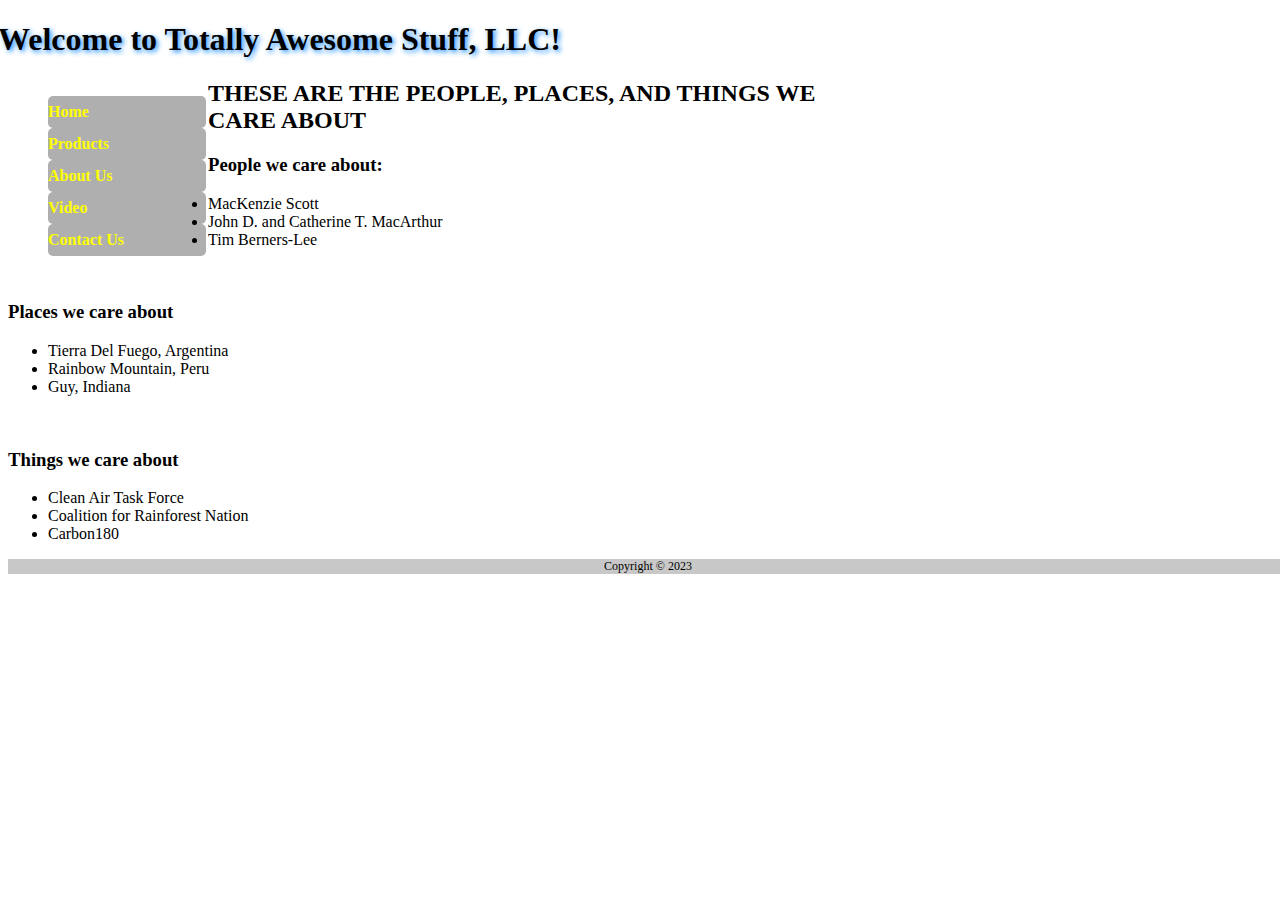
<file: causes.html>
<!DOCTYPE html>
<html>
    <head>
        <!-- Developer: Judi Dupuy
        Start Date: 2/14/2026 -->
        <title>Totally Awesome Stuff</title>
        <link rel="stylesheet" type="text/css" href="my_styles.css"/>
        </head>
    <body>
        <header>
            <h1>Welcome to Totally Awesome Stuff, LLC!
            </h1>
        </header>
        <nav>
        <ul>
            <li><a href="index.html">Home</a></li>
            <li><a href="products.html">Products</a></li>
            <li><a href="about.html">About Us</a></li>
            <li><a href="video.html">Video</a></li>
            <li><a href="contact_us.html">Contact Us</a></li>
        </ul>
    </nav>
        <section>
            <div>
            <h2>THESE ARE THE PEOPLE, PLACES, AND THINGS WE CARE ABOUT</h2>
            <h3>People we care about:</h3>
            <ul>
                <li>MacKenzie Scott</li>
                <li>John D. and Catherine T. MacArthur</li>
                <li>Tim Berners-Lee</li>
            </ul>
            <br/>
            <h3>Places we care about</h3>
            <ul>
                <li>Tierra Del Fuego, Argentina</li>
                <li>Rainbow Mountain, Peru</li>
                <li>Guy, Indiana</li>
            </ul>
            <br/>
            <h3>Things we care about</h3>
            <ul>
                <li>Clean Air Task Force</li>
                <li>Coalition for Rainforest Nation</li>
                <li>Carbon180</li>
            </ul>
            </div>
        </section>
        <footer>
            Copyright &copy; 2023
        </footer>
    </body>
</html>
</file>
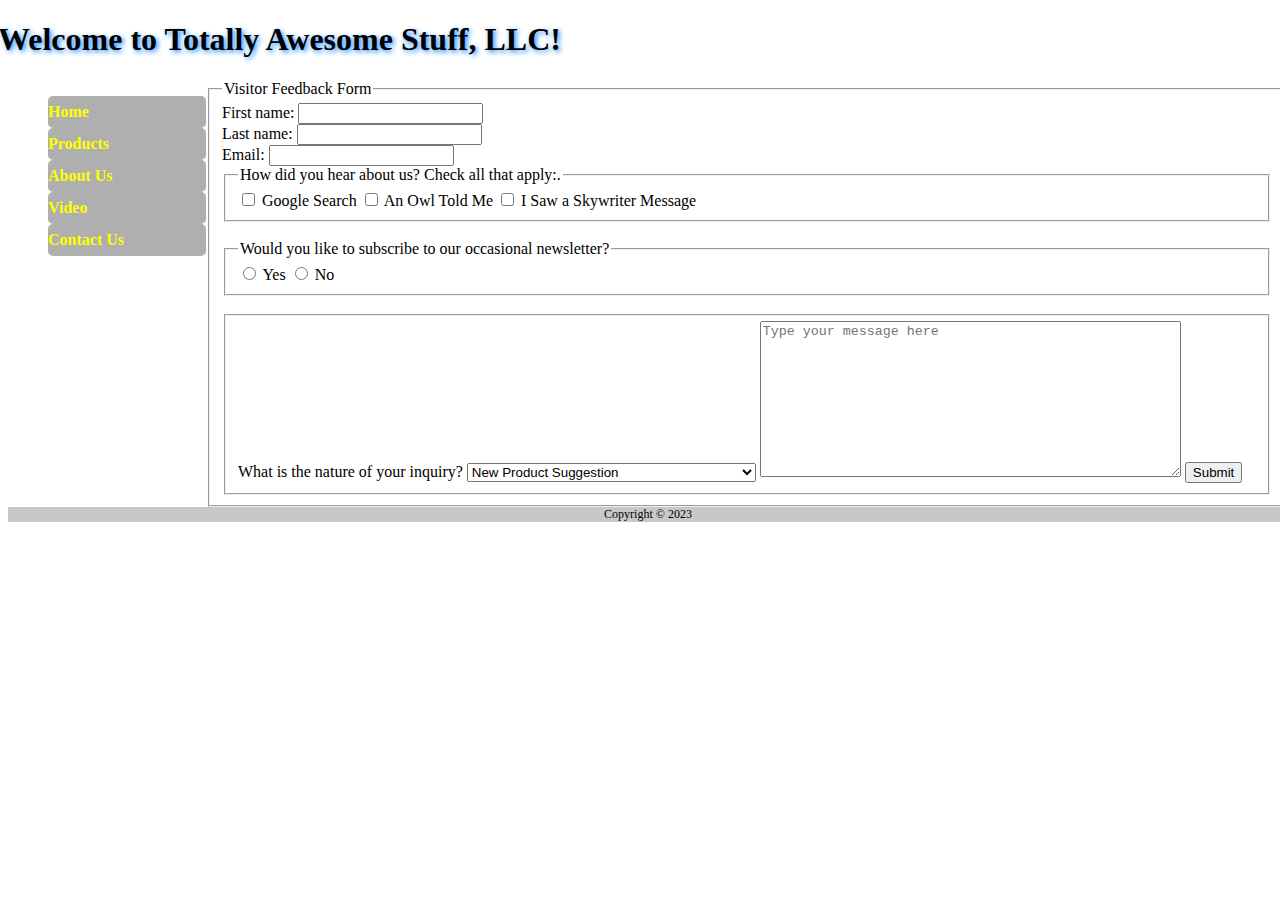
<file: Contact_us.html>
<!DOCTYPE html>
<html>
    <head>
        <!-- Developer: Judi Dupuy
        Start Date: 2/14/2026 -->
        <title>Totally Awesome Stuff</title>
        <link rel="stylesheet" type="text/css" href="my_styles.css"/>
        </head>
    <body>
        <header>
            <h1>Welcome to Totally Awesome Stuff, LLC!
            </h1>
        </header>
        <nav>
        <ul>
            <li><a href="index.html">Home</a>
            </li>
            <li><a href="products.html">Products</a>
            </li>
            <li><a href="about.html">About Us</a>
            </li>
            <li><a href="video.html">Video</a>
            </li>
            <li><a href="contact_us.html">Contact Us</a>
            </li>
        </ul>
        </nav>
        <section>
            <form>
                <fieldset>
                    <legend>Visitor Feedback Form</legend>
                <label for="f_name">First name:</label>
                <input type="text" id="f_name" name="f_name" required/>
                <br/>
                <label for="l_name">Last name:</label>
                <input type="text" id="l_name" name="l_name" required/>
                <br/>
                <label for="email">Email:</label>
                <input type="email" id="email" name="email" required/>
                <br/>
                <fieldset>
                    <legend>How did  you hear about us? Check all that apply:.</legend>
                    <input type="checkbox" id="google" value="Google"/>
                    <label for="google">Google Search</label>
                    <input type="checkbox" id="owl" name="owl" value="Owl"/>
                    <label for="owl">An Owl Told Me</label>
                    <input type="checkbox" id="skywriter" name="skywriter" value="Skywriter"/>
                    <label for="skywriter">I Saw a Skywriter Message</label>
                </fieldset>
                <br/>
                <fieldset>
                    <legend>Would you like to subscribe to our occasional newsletter?</legend>
                    <input type="radio" id="yes_subscribe" name="subscribe" value="Yes"/>
                    <label for="yes_subscribe">Yes</label>
                    <input type="radio" id="no_subscribe" name="subscribe" value="No"/>
                    <label for="no_subscribe">No</label>
                </fieldset>
                <br/>
                <fieldset>
                <label for="nature">What is the nature of your inquiry?</label>
                <select id="nature" name="nature" required>
                    <option value="new product">New Product Suggestion</option>
                    <option value="question">Question About an Existing Product</option>
                    <option value="just_lonely">I'm Just Lonely and Crave Human Interaction</option>
                    <option value="other">Other</option>
                </select>
                <textarea name="message" rows="10" cols="50" maxlength="400" placeholder="Type your message here" required></textarea>
                <input type="submit" value="Submit"/>
                </fieldset>
            </form>
        </section>
        <footer>
            Copyright &copy; 2023
        </footer>
    </body>
</html>
</file>
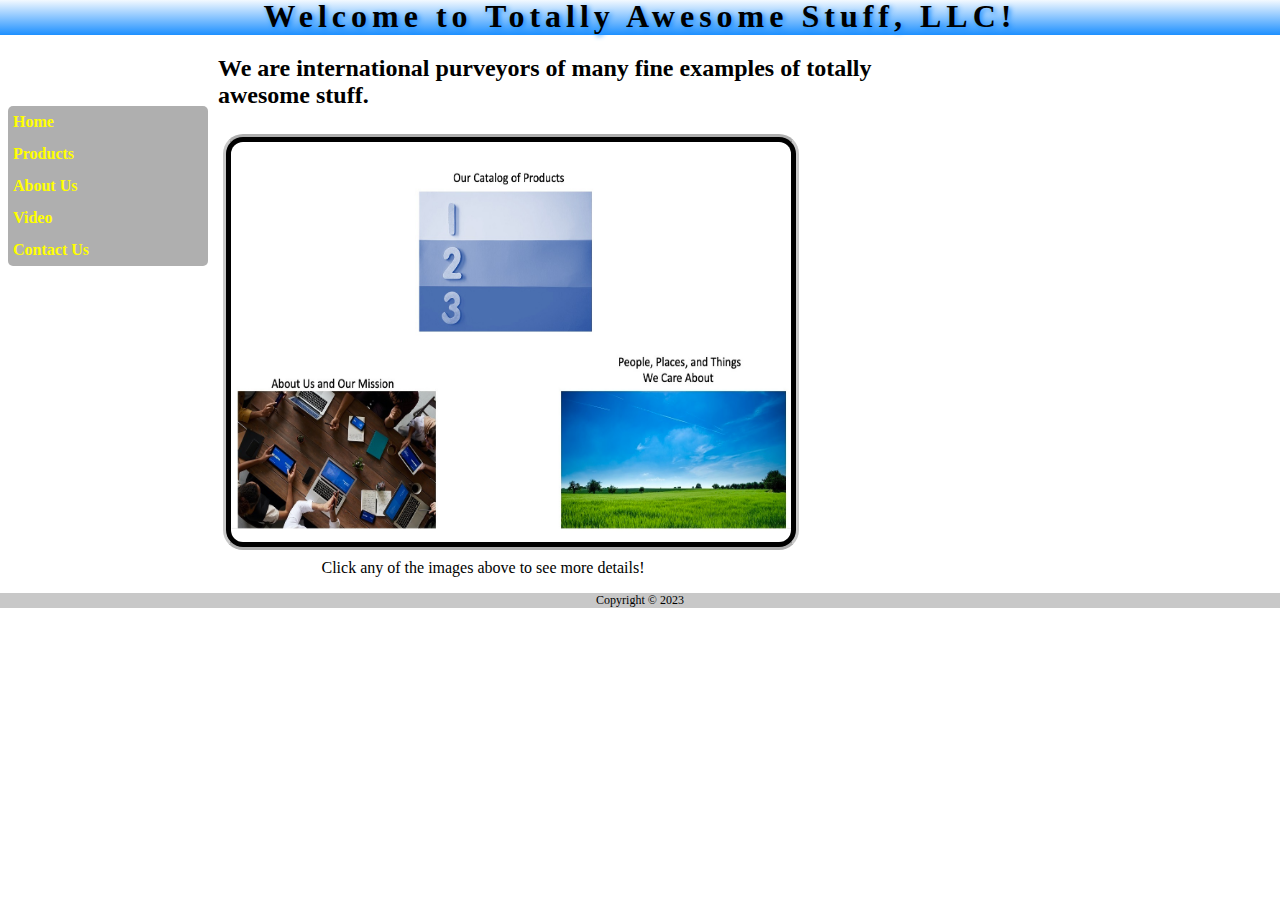
<file: index2.html>
<!DOCTYPE html>
<html>
    <head>
        <!-- Developer: Judi Dupuy
        Start Date: 2/14/2026 -->
        <title>Totally Awesome Stuff</title>
        <link rel="stylesheet" type="text/css" href="my_styles2.css"/>
        </head>
    <body>
        <header>
            <h1>Welcome to Totally Awesome Stuff, LLC!
            </h1>
        </header>
            <nav>
                <ul>
                    <li><a href="index.html">Home</a></li>
                    <li><a href="products.html">Products</a></li>
                    <li><a href="about.html">About Us</a></li>
                    <li><a href="video.html">Video</a></li>
                    <li><a href="contact_us.html">Contact Us</a></li>
                </ul>
            </nav>
        <section>
            <h2>We are international purveyors of many fine examples of totally awesome stuff.</h2>
            <figure>
            <img id="home_page_img" src="images/splash_screen.png" alt="An image containing About Us, Our Products, and Causes We Care About images" class="img_border" usemap="#home_page_map"/>
        <map name="home_page_map">
            <area shape="rect" coords="10,220,220,385" href="about.html" alt="About Us">
            <area shape="rect" coords="180,5,380,220" href="products.html" alt="Our Products">
            <area shape="rect" coords="370,220,570,385" href="causes.html" alt="Causes We Support">
        </map>
        <figcaption>Click any of the images above to see more details!</figcaption>
        </figure>
        </section>
        <footer>
            Copyright &copy; 2023
        </footer>
    </body>
</html>
</file>
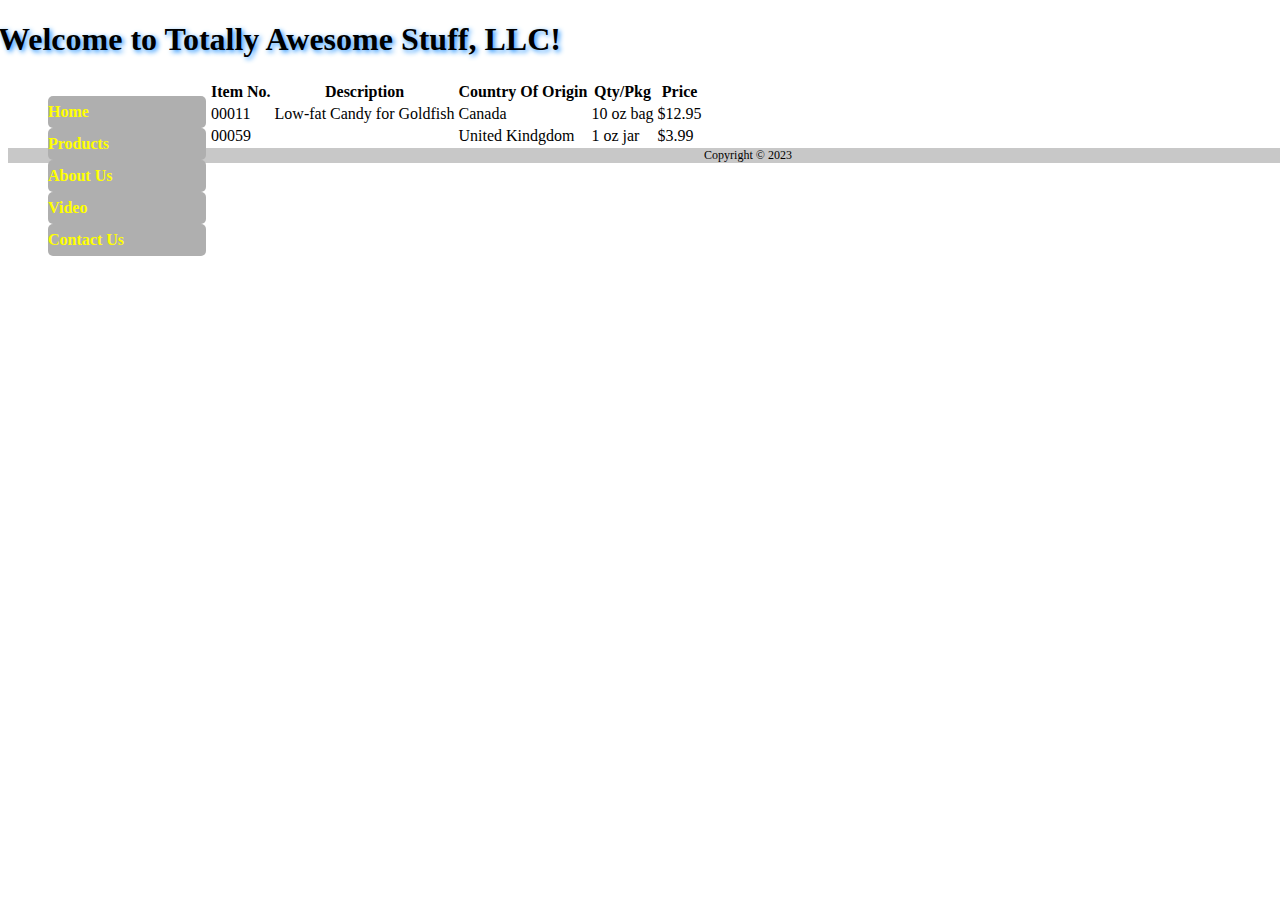
<file: products.html>
<!DOCTYPE html>
<html>
    <head>
        <!-- Developer: Judi Dupuy
        Start Date: 2/14/2026 -->
        <title>Totally Awesome Stuff</title>
        <link rel="stylesheet" type="text/css" href="my_styles.css"/>
        </head>
    <body>
        <header>
            <h1>Welcome to Totally Awesome Stuff, LLC!
            </h1>
        </header>
        <nav>
        <ul>
            <li><a href="index.html">Home</a></li>
            <li><a href="products.html">Products</a></li>
            <li><a href="about.html">About Us</a></li>
            <li><a href="video.html">Video</a></li>
            <li><a href="contact_us.html">Contact Us</a></li>
        </ul>
        </nav>
        <section>
            <table>
                <colgroup>
                <col class="details" span="4"/>
                <col class="price" />
            </colgroup>
                <tr>
                    <th>Item No.</th>
                    <th>Description</th>
                    <th>Country Of Origin</th>
                    <th>Qty/Pkg</th>
                    <th>Price</th>
                </tr>
                <tr>
                    <td>00011</td>
                    <td>Low-fat Candy for Goldfish</td>
                    <td>Canada</td>
                    <td>10 oz bag</td>
                    <td>$12.95</td>
                </tr>
                <tr>
                    <td>00059</td>
                    <td><a href="wax.html" Wax for Dapper Cats></a></td>
                    <td>United Kindgdom</td>
                    <td>1 oz jar</td>
                    <td>$3.99</td>
                </tr>
            </table>
        </section>
        <footer>
            Copyright &copy; 2023
        </footer>
    </body>
</html>
</file>
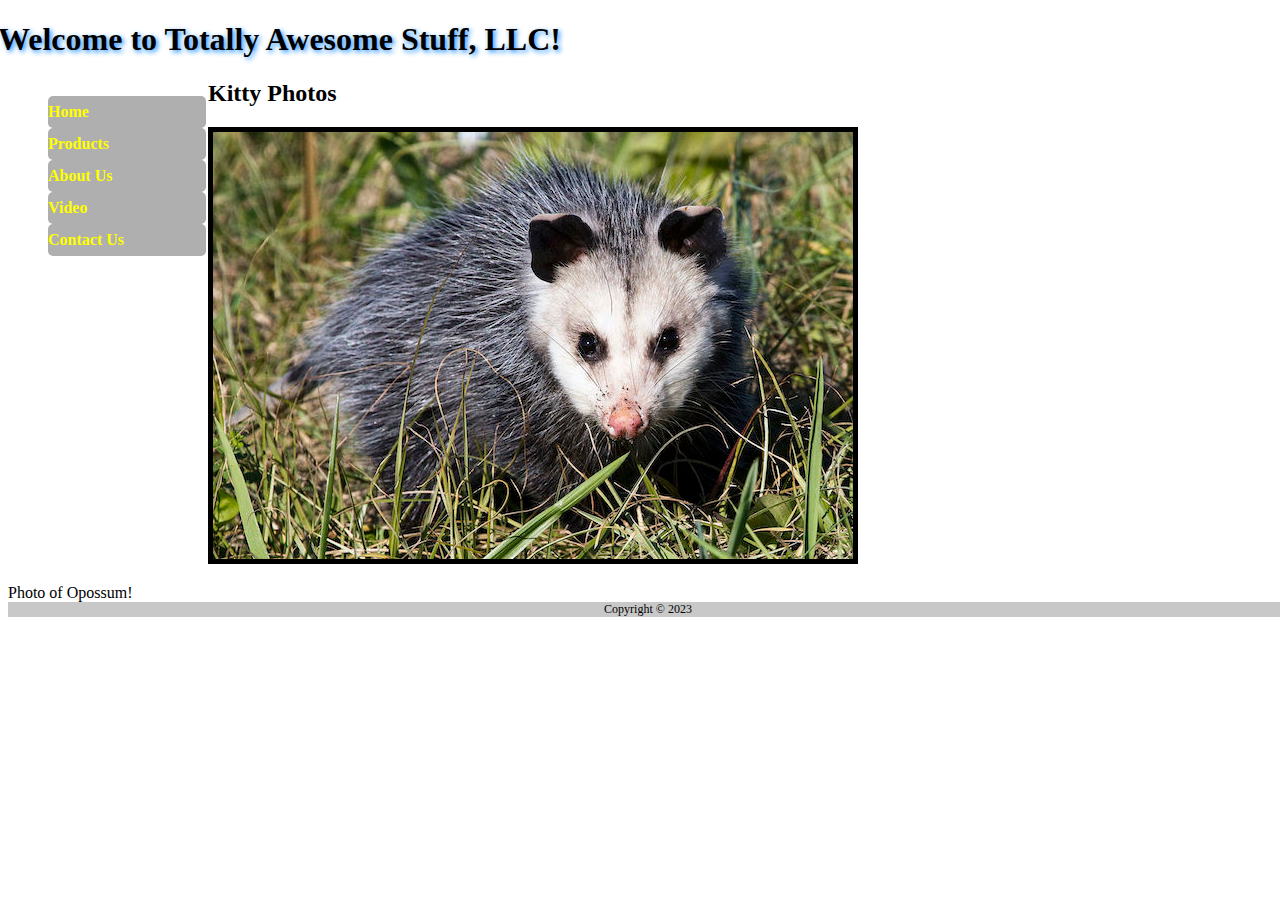
<file: salts.html>
<!DOCTYPE html>
<html>
    <head>
        <!-- Developer: Judi Dupuy
        Start Date: 2/14/2026 -->
        <title>Totally Awesome Stuff</title>
        <link rel="stylesheet" type="text/css" href="my_styles.css"/>
        </head>
    <body>
        <header>
            <h1>Welcome to Totally Awesome Stuff, LLC!
            </h1>
        </header>
        <nav>
        <ul>
            <li><a href="index.html">Home</a></li>
            <li><a href="products.html">Products</a></li>
            <li><a href="about.html">About Us</a></li>
            <li><a href="video.html">Video</a></li>
            <li><a href="contact_us.html">Contact Us</a></li>
        </ul>
        </nav>
        <section>
            <h2>Kitty Photos</h2>
        <figure>
        <picture>
            <source media="(min-width: 640px)" srcset="images/opossum_large.jpeg"/>
            <source media="(min-width: 460px)" srcset="images/opossum_medium.png">
            <source media="(min-width: 320px)" srcset="images/opossum_small.png">
            <img src="Images/opossum_small.png" alt="A picture of a black and brown opossum with a white face and black nose." style="border: 5px solid black;">
        </picture>
        </figure>
        </section>
        <figcaption>Photo of Opossum!</figcaption>
        </figure>
        </section>
        <footer>
            Copyright &copy; 2023
        </footer>
    </body>
</html>
</file>
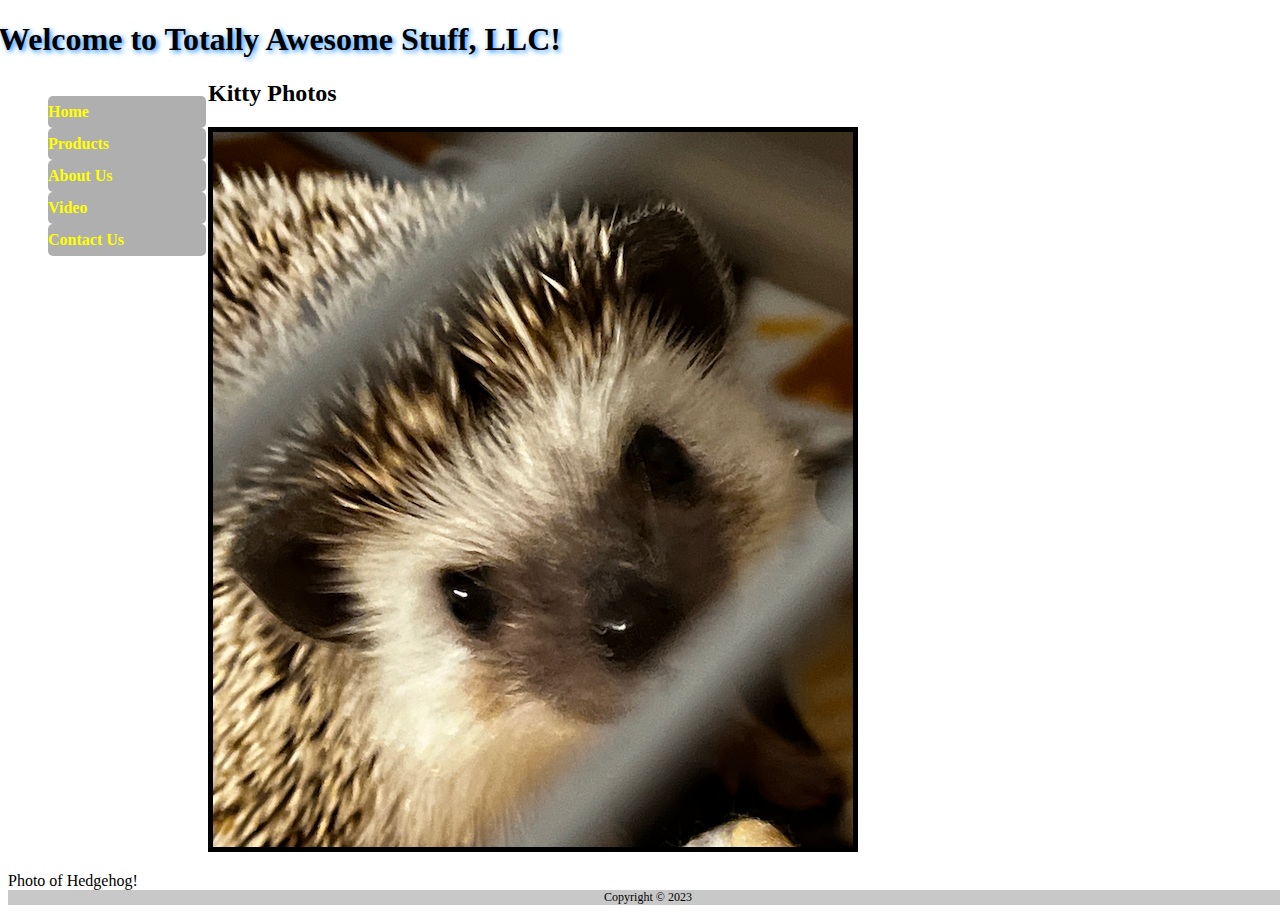
<file: shampoo.html>
<!DOCTYPE html>
<html>
    <head>
        <!-- Developer: Judi Dupuy
        Start Date: 2/14/2026 -->
        <title>Totally Awesome Stuff</title>
        <link rel="stylesheet" type="text/css" href="my_styles.css"/>
        </head>
    <body>
        <header>
            <h1>Welcome to Totally Awesome Stuff, LLC!
            </h1>
        </header>
        <nav>
        <ul>
            <li><a href="index.html">Home</a></li>
            <li><a href="products.html">Products</a></li>
            <li><a href="about.html">About Us</a></li>
            <li><a href="video.html">Video</a></li>
            <li><a href="contact_us.html">Contact Us</a></li>
        </ul>
        </nav>
        <section>
            <h2>Kitty Photos</h2>
        <figure>
        <picture>
            <source media="(min-width: 640px)" srcset="images/hedgehog_large.png">
            <source media="(min-width: 460px)" srcset="images/hedgehog_medium.png">
            <source media="(min-width: 320px)" srcset="images/hedgehog_small.png">
            <img src="images/hedgehog_small.png" alt="A picture of a brown and black hedgehog." style="border: 5px solid black;">
        </picture>
        </figure>
        </section>
        <figcaption>Photo of Hedgehog!</figcaption>
        </figure>
        </section>
        <footer>
            Copyright &copy; 2023
        </footer>
    </body>
</html>
</file>
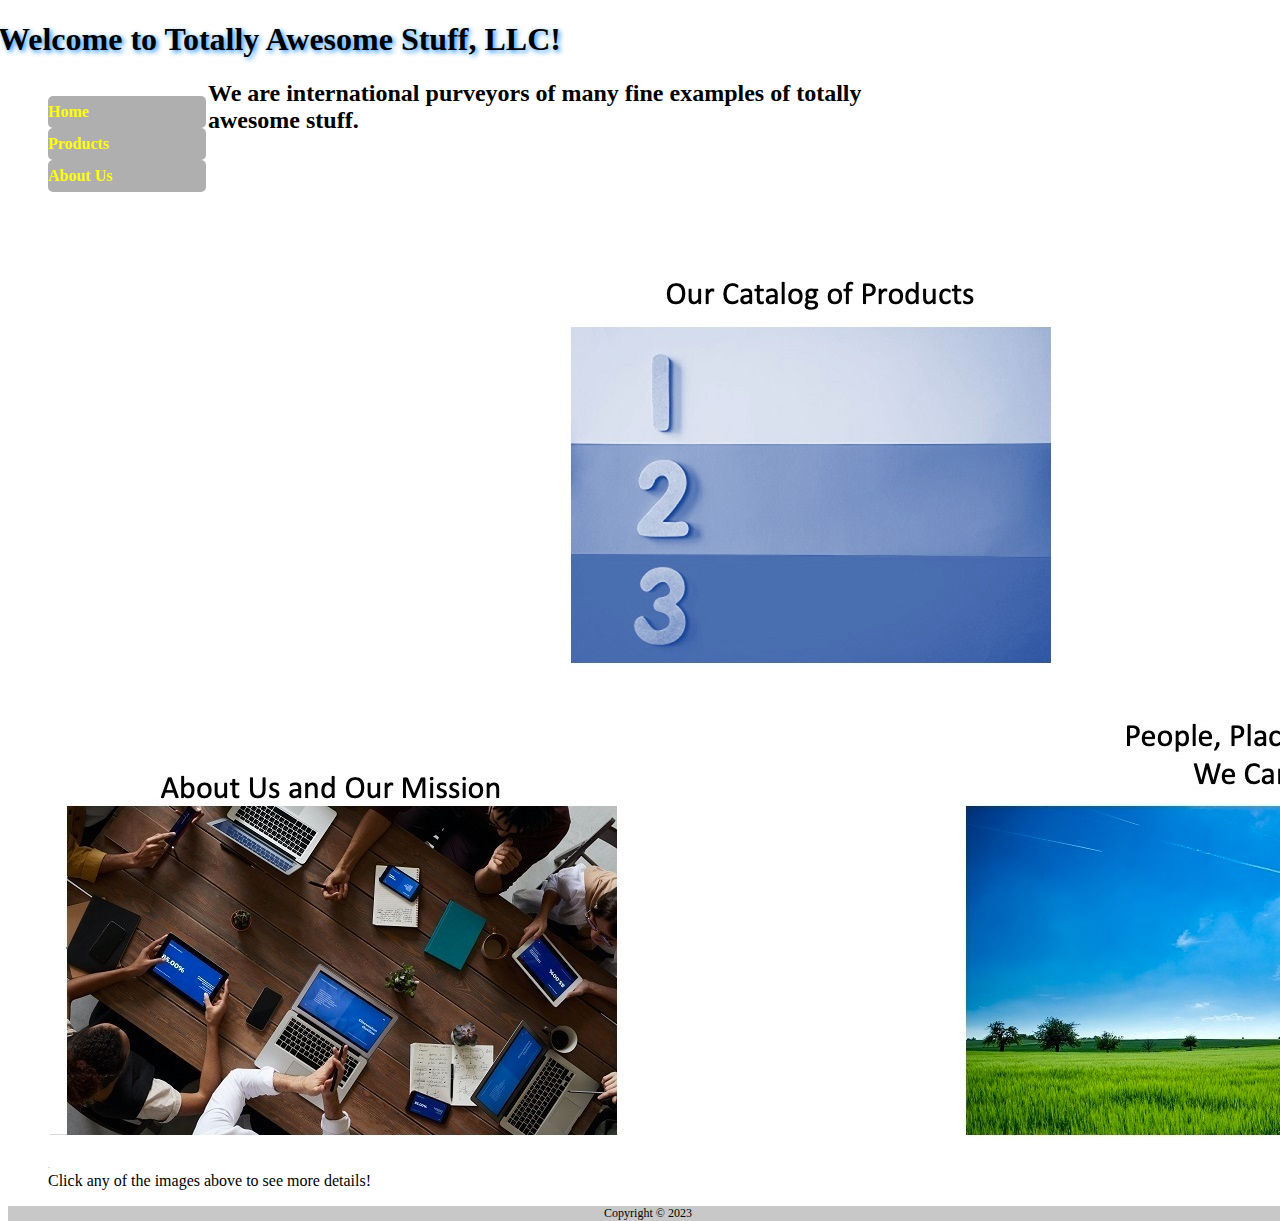
<file: wax.html>
<!DOCTYPE html>
<html>
    <head>
        <!-- Developer: Judi Dupuy
        Start Date: 2/14/2026 -->
        <title>Totally Awesome Stuff</title>
        <link rel="stylesheet" type="text/css" href="my_styles.css"/>
        </head>
    <body>
        <header>
            <h1>Welcome to Totally Awesome Stuff, LLC!
            </h1>
        </header>
        <nav>
        <ul>
            <li>
                <a href="index.html">Home</a>
            </li>
            <li><a href="products.html">Products</a>
            </li>
            <li><a href="about.html">About Us</a>
            </li>
        </ul>
        </nav>
        <section>
            <h2>We are international purveyors of many fine examples of totally awesome stuff.</h2>
            <figure>
            <img id="home_page_img" src="Images/splash_screen.png" alt="An image containing About Us, Our Products, and Causes We Care About images" class="img_border" usemap="#home_page_map"/>
        <map name="home_page_map">
            <area shape="rect" coords="10,220,220,385" href="about.html" alt="About Us">
            <area shape="rect" coords="180,5,380,220" href="products.html" alt="Our Products">
            <area shape="rect" coords="370,220,570,385" href="causes.html" alt="Causes We Support">
        </map>
        <figcaption>Click any of the images above to see more details!</figcaption>
        </figure>
        </section>
        <footer>
            Copyright &copy; 2023
        </footer>
    </body>
</html>
</file>
<file: my_styles.css>
/* Created by Judi Dupuy on 2/16/26 */
/* Set the height of the body and html to 100% */
@media print, screen and (min-width: 480px) {
    .menu-burger, .menu-chkbx, .hamburger {
        display: none;
    }
}
html, body {
    height: 100%;
    width: 100%;
}
.menu-burger, .menu-chkbx, .hamburger {
    display: none;
}
header {
    width: 105%;
    margin: 0px -10px 0px -10px;
    background-color: rgb(240, 248, 255);
}
header h1 {
    text-shadow: 2px 2px 5px rgb(30, 144, 255);
    font-family: Garamond;
    background-image: linear-gradient(rgb(255, 255, 255));
}
nav {
    width: 200px;
    float: left;
}
nav ul {
    line-height: 2em;
    list-style-type: none;
}
nav ul li {
    background-color: rgb(175,175,175);
    border-radius: 5px;
    width: 99%;
}
nav a {
    color: rgb(255, 255, 0);
    font-weight: bold;
    text-decoration: none;
}
@media screen and (min-width: 480px) {
    .menu-burger, .menu-chkbx, .hamburger {
        display: none;
    }
}
section h2 {
    font-family: Copperplate, "Cooperplate Gothic", serif;
    max-width: 870px;
}
.image-grid {
    width: 90%;
    justify-content: center;
    align-items: center;
    display: grid;
    grid-template-areas: 
    "img-top-l  img-top-r"
    "img-bot-l  img-bot-r";
}
.img-top-l{
    display: flex;
    grid-area: img-top-l;
}
.img-top-r{
    display: flex;
    grid-area: img-top-r;
}
.img-bot-l{
    display: flex;
    grid-area: img-bot-l;
}
.img-bot-r{
    display: flex;
    grid-area: img-bot-r;
}
img.four-square {
    width: auto;
    height: auto;
    max-width: 90%;
    padding: 5px;
    margin: 5px;
    border-style: solid;
    border-color: rgb(175,175,175) rgb(200,200,200);
    background-color: black;
    border-radius: 20px;
    min-width: 100px;
}
footer {
    text-align: center;
    font-size: .75em;
    font-family: Garamond;
    background-color: rgb(200, 200, 200);
    margin: 0px -10px20px-10px;
}
</file>
<file: my_styles2.css>
/* Created by Judi Dupuy on 2/14/26 */
/* Set the height of the body and html to 100% */
html, body {
    height: 100%
}
/* Display HTML5 structural elements as blocks */
footer, header, section, nav {
    display: block;
}
/* Style for the nav element */
nav {
    width: 200px;
    float: left;
    margin-right: 10px;
    margin-top: 35px;
}
nav ul {
    background-color: rgb(175,175,175);
    line-height: 2em;
    list-style-type: none;
    padding-left: 0px;
    text-indent: 5px;
    border-radius: 5px;
}
nav ul li:hover {
    background-color: rgb(148, 51, 62);
    border-radius: 5px;
}
nav ul li a {
    color: rgb(255, 255, 0);
    font-weight: bold;
    text-decoration: none;
}
/* Style for the home page image*/
section img#home_page_img {
    width: 560px;
    height: 400px;
}
/*General image styles*/
.img_border {
    padding: 5px;
    margin: 5px;
    border-style: solid;
    border-color: rgb(175, 175, 175) rgb(200, 200, 200);
    background-color: black;
    border-radius: 20px;
}
/*Stlye for the home page title */
header h1 {
    text-align: center;
    letter-spacing: 5px;
    text-shadow: 2px 2px 5px rgb(30, 144, 255);
    font-family: Garamond;
    margin: -10px -10px 20px -10px;
    background-image: linear-gradient(rgb(255,255,255),rgb(30,144,255));
}
/*Style for the footer */
footer {
    text-align: center;
    font-size: .75em;
    font-family: Garamond;
    background-color: rgb(200, 200, 200);
    margin: 0px -10px 20px -10px;
}
/*Style for the h2 inside the section*/
section h2 {
    font-family: Copperplate, "Copperplate Gothic", serif;
    max-width: 870px;
}
/*Style for the image caption*/
section figcaption {
    text-align: center;
    max-width: 870px;
    font-family: Monaco, Consolas;
}
/*Styles for the products table */
section table {
    border: 2px solid black;
    border-collapse: collapse;
    width: 80%;
}
section table td, th {
    border: 1px solid rgb(175, 175, 175);
}
section table tr:nth-child(even) {
    background-color: rgb(240, 248, 255);
}
section table col.price {
    background-color: rgb(255, 255, 224);
}
section table tr:hover {
    background-color: rgb(176, 224, 230);
}
/*Style for form on contact us page */
section form {
    background-color: lightblue;
}
/* Styles for the causes page */
div {
    border: 2px solid gray;
    background-color: lightcyan;
    border-radius: 20px;
    margin-left: 20%;
    padding: 20px;
    text-align: justify;
}
</file>
